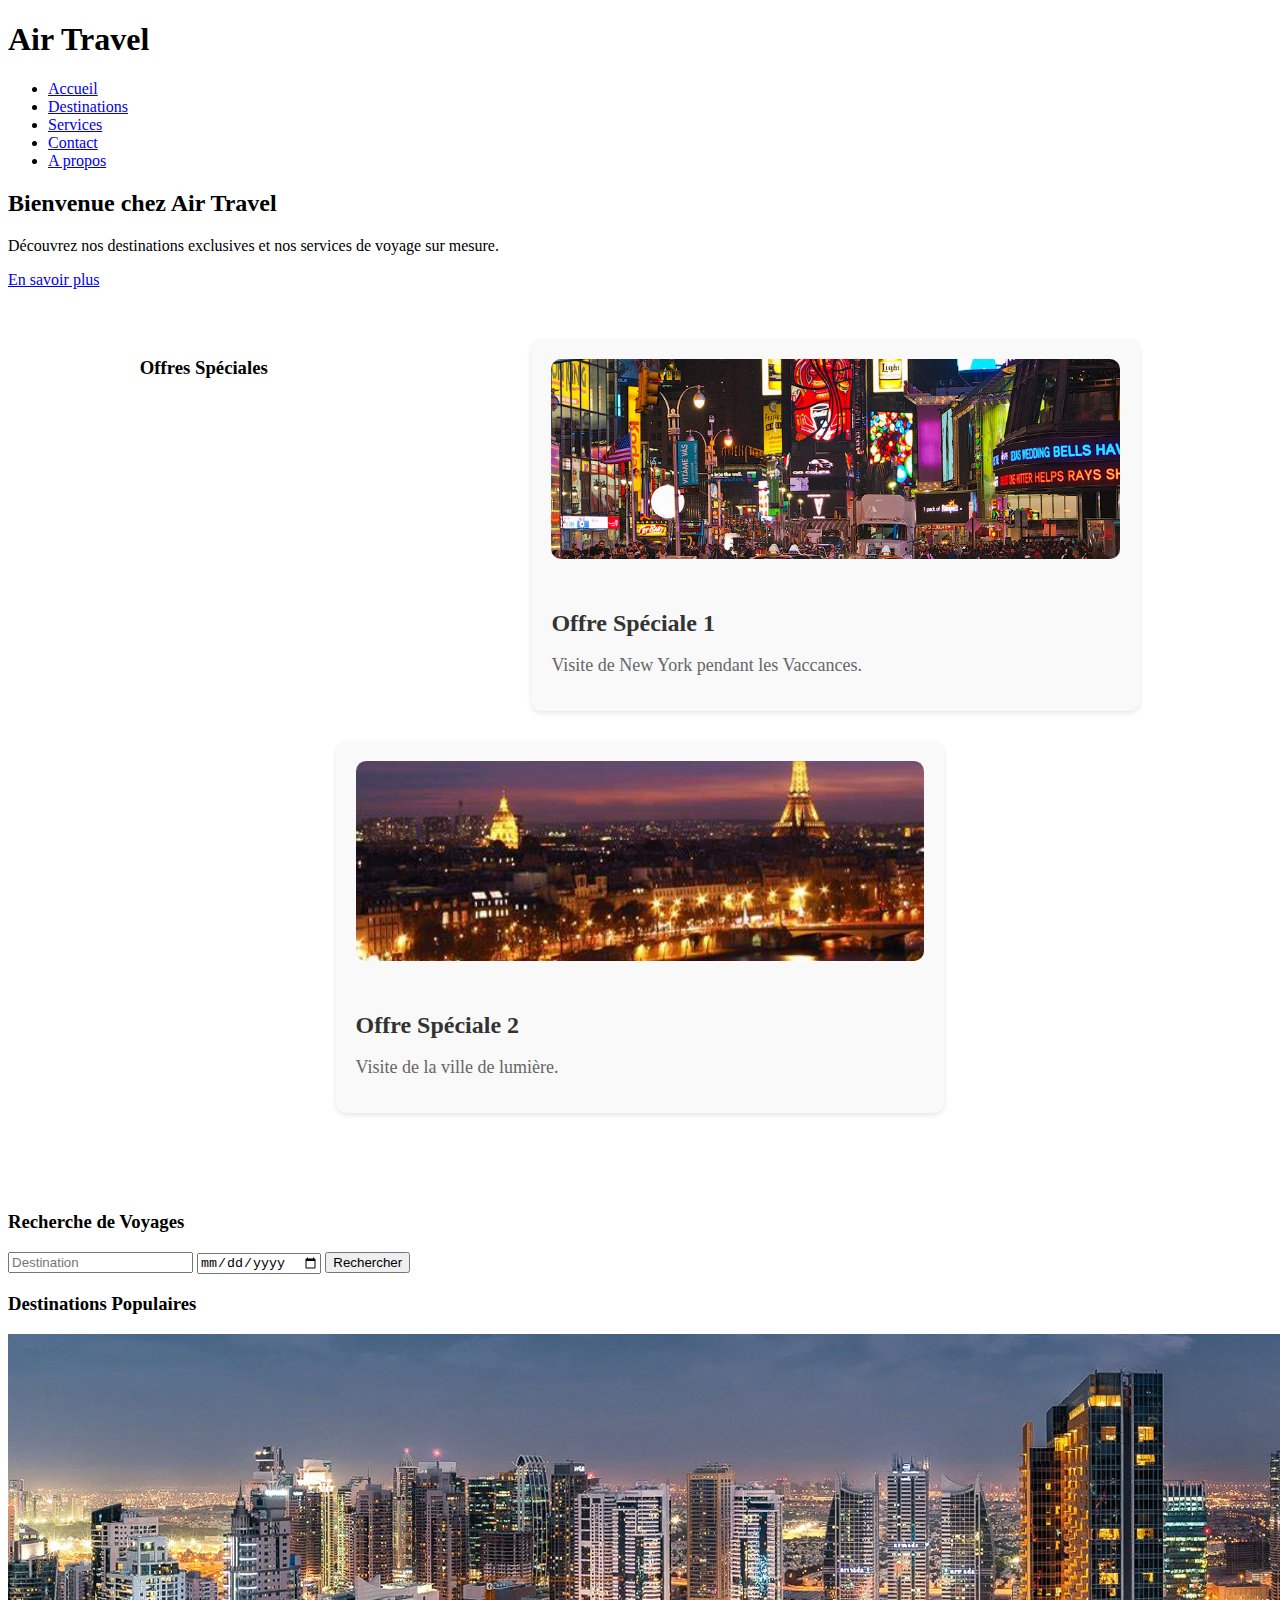
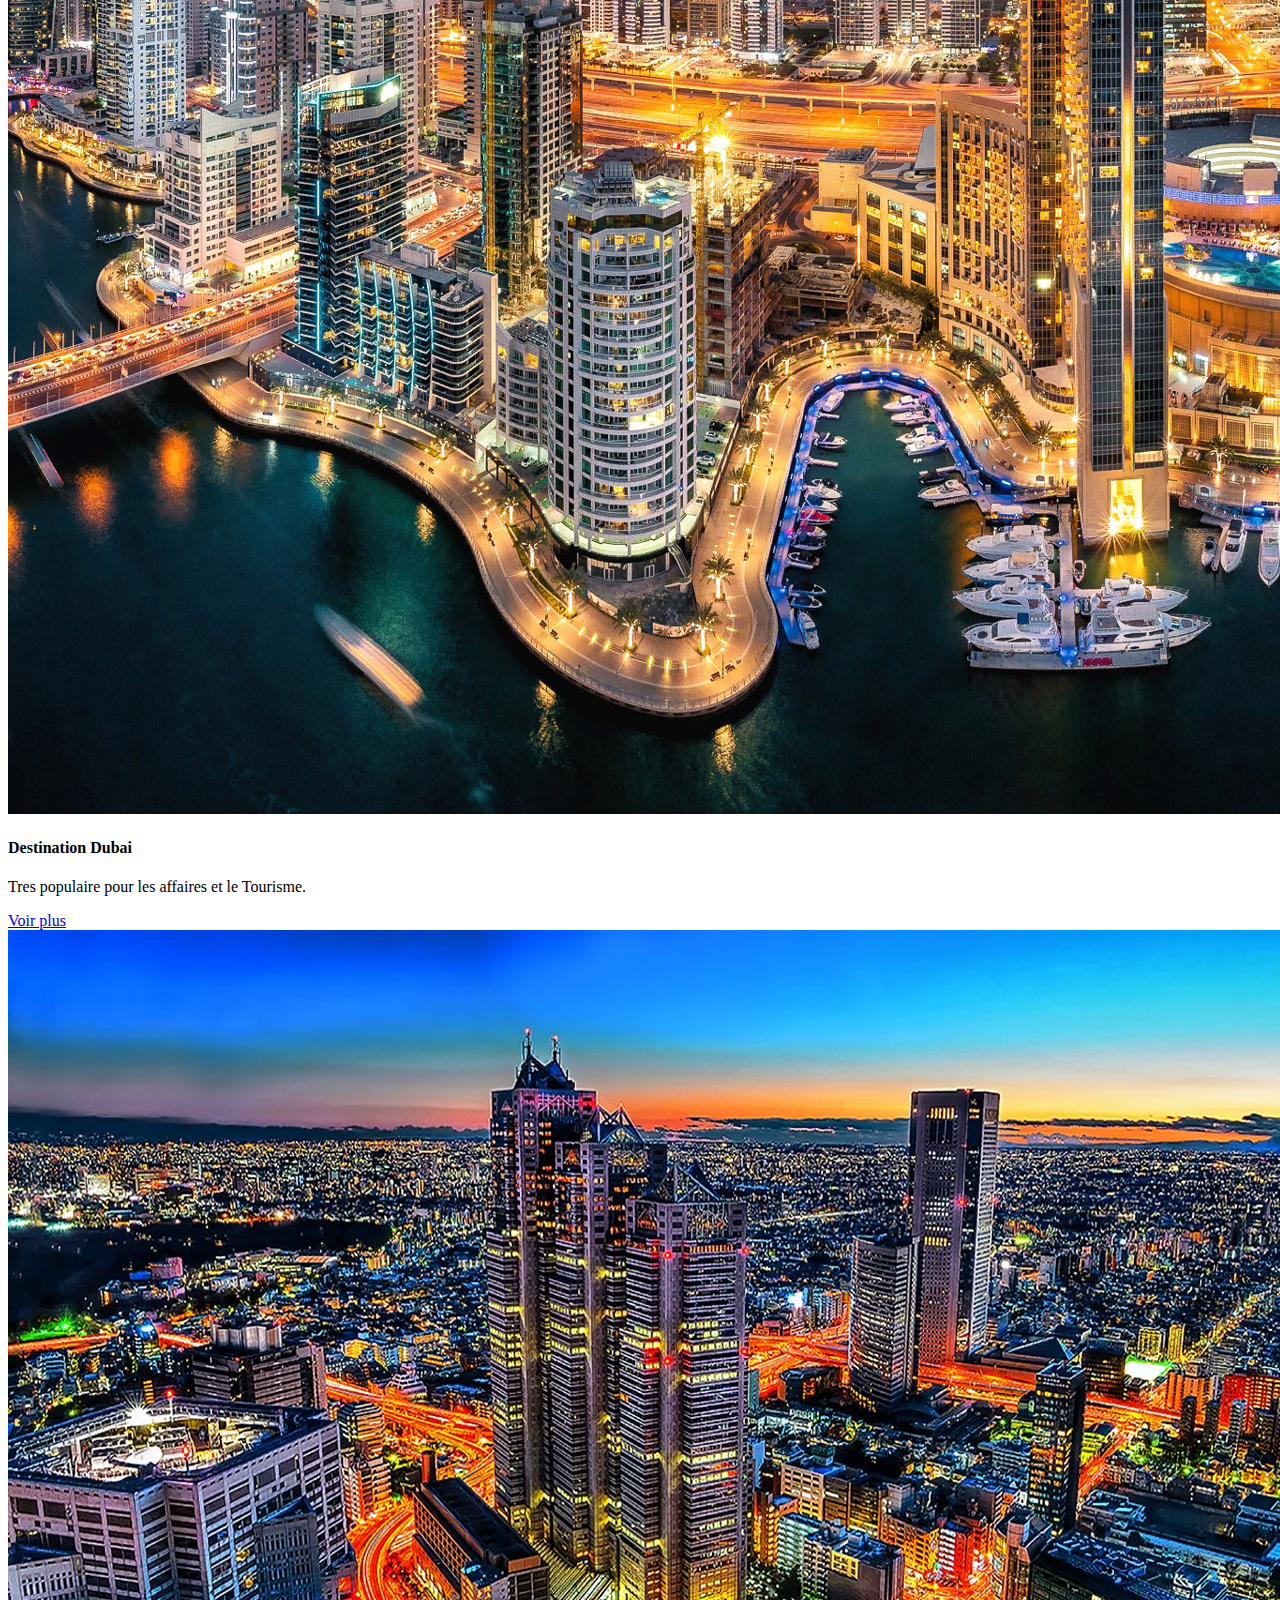
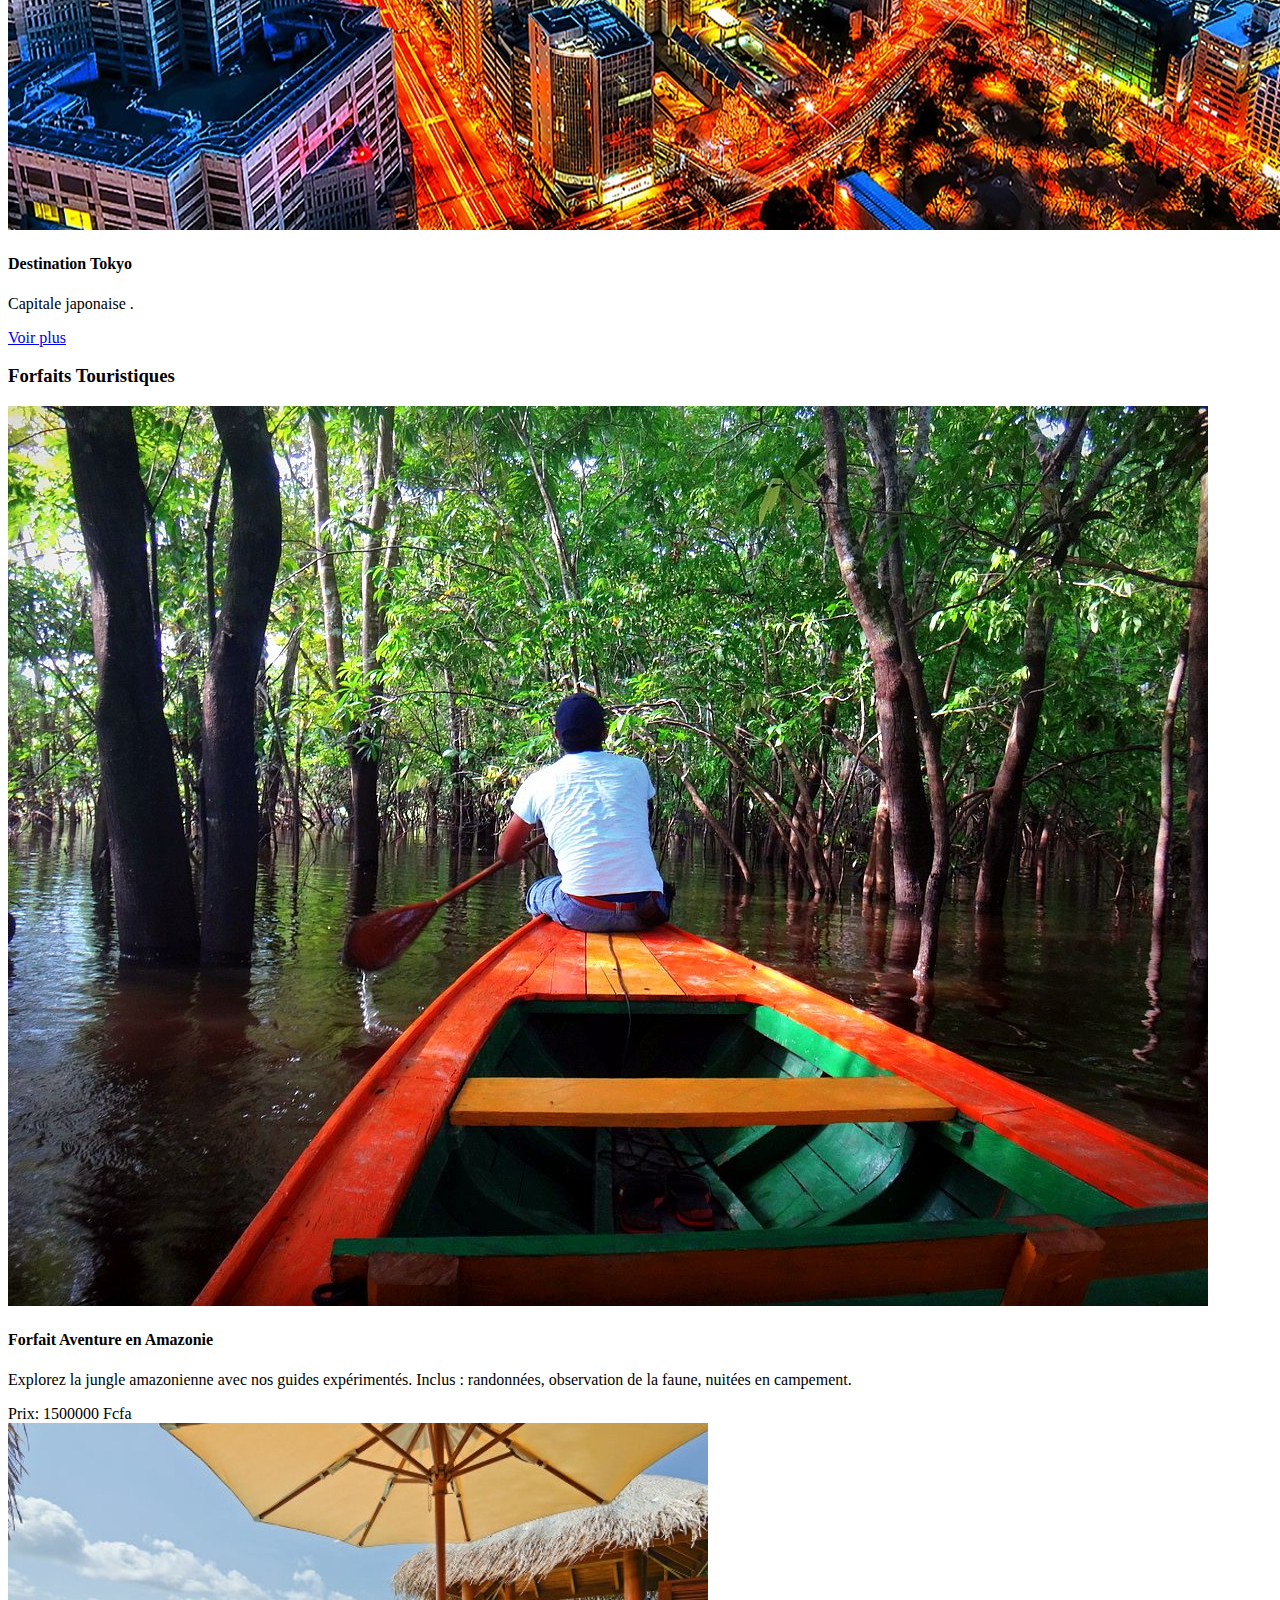
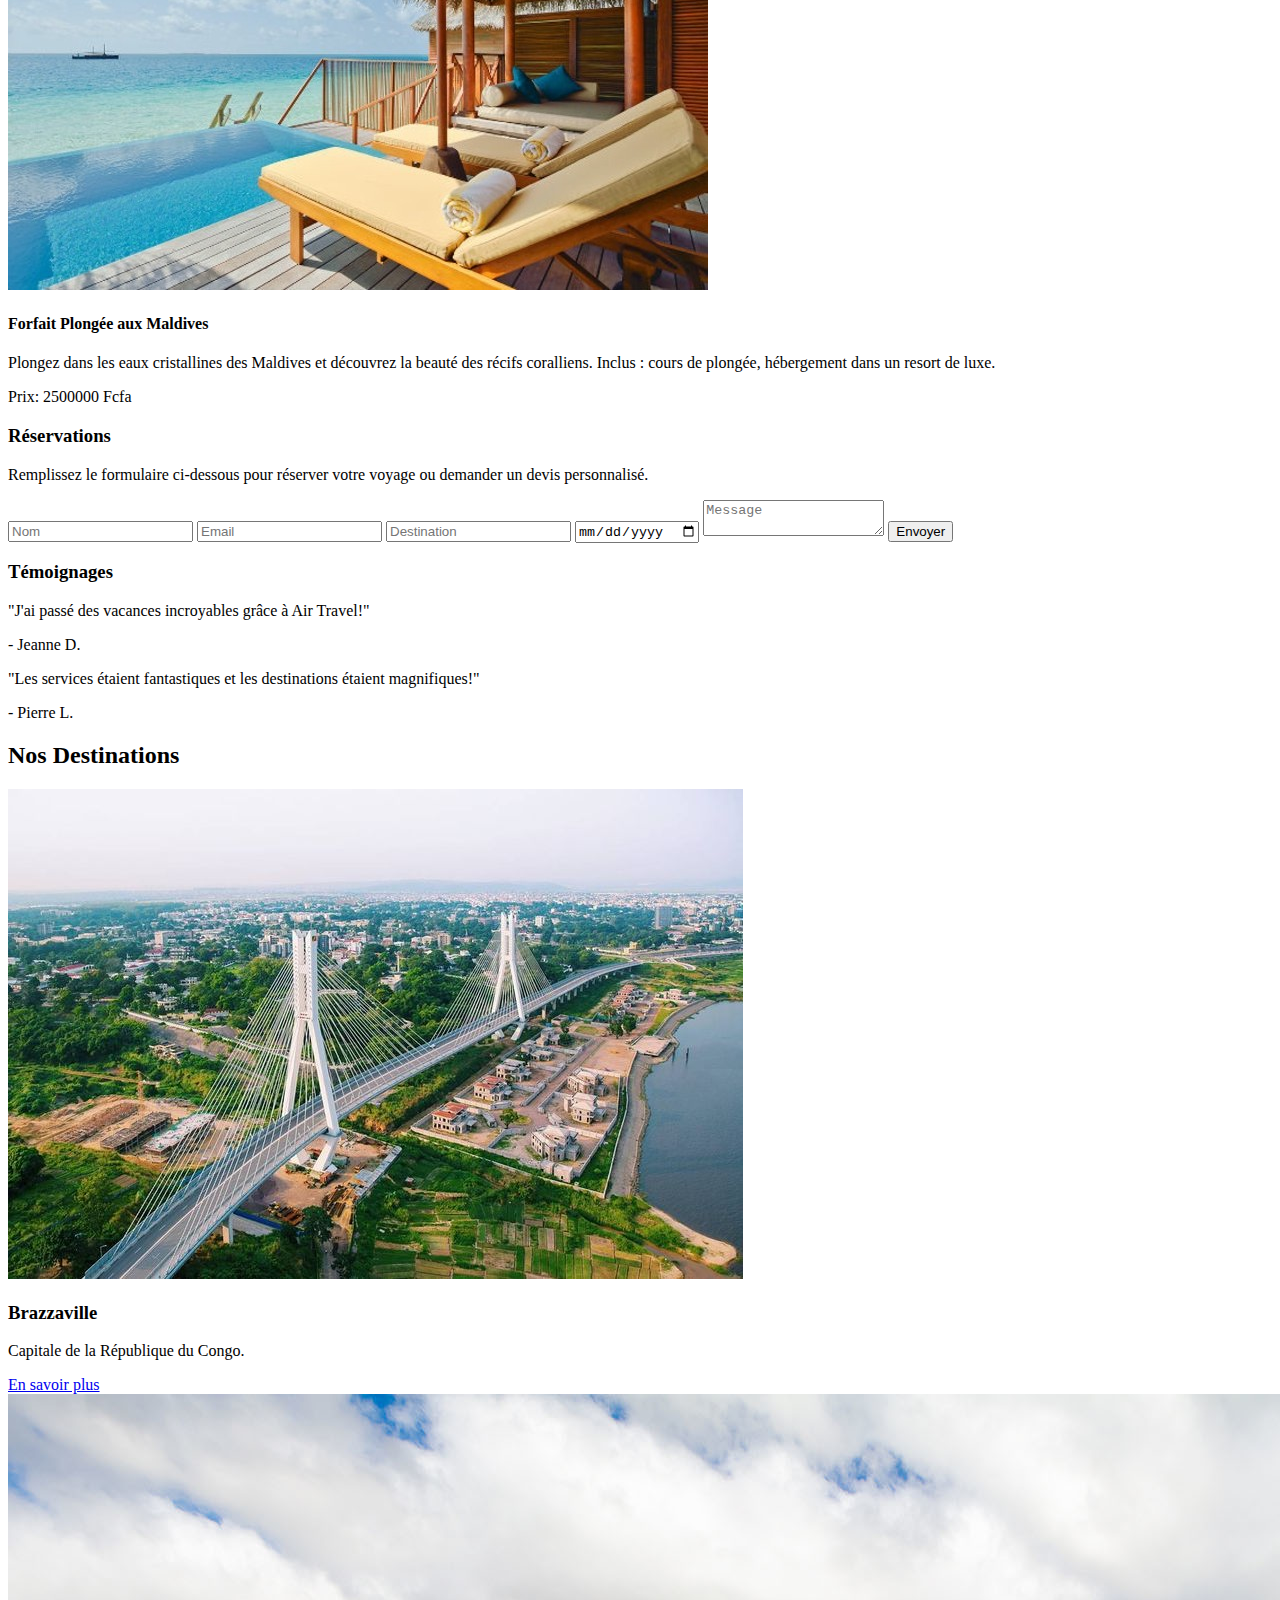
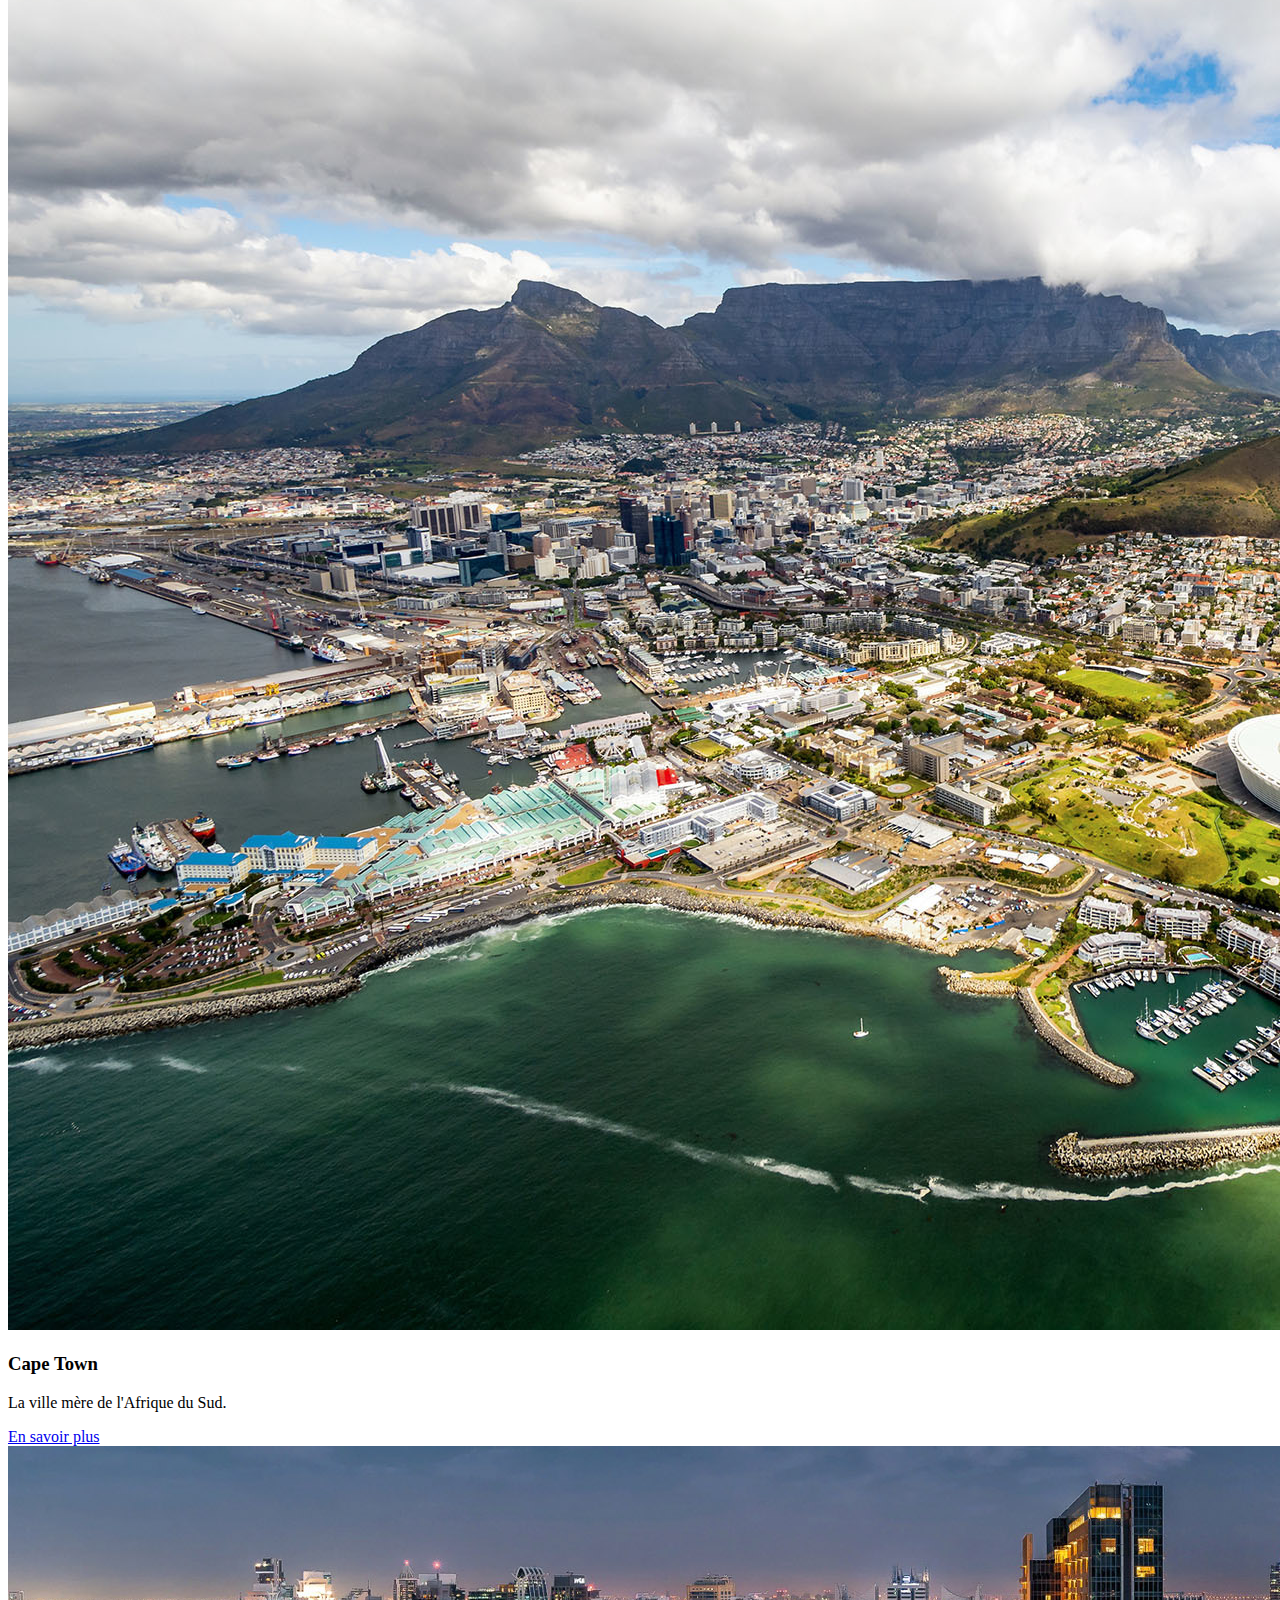
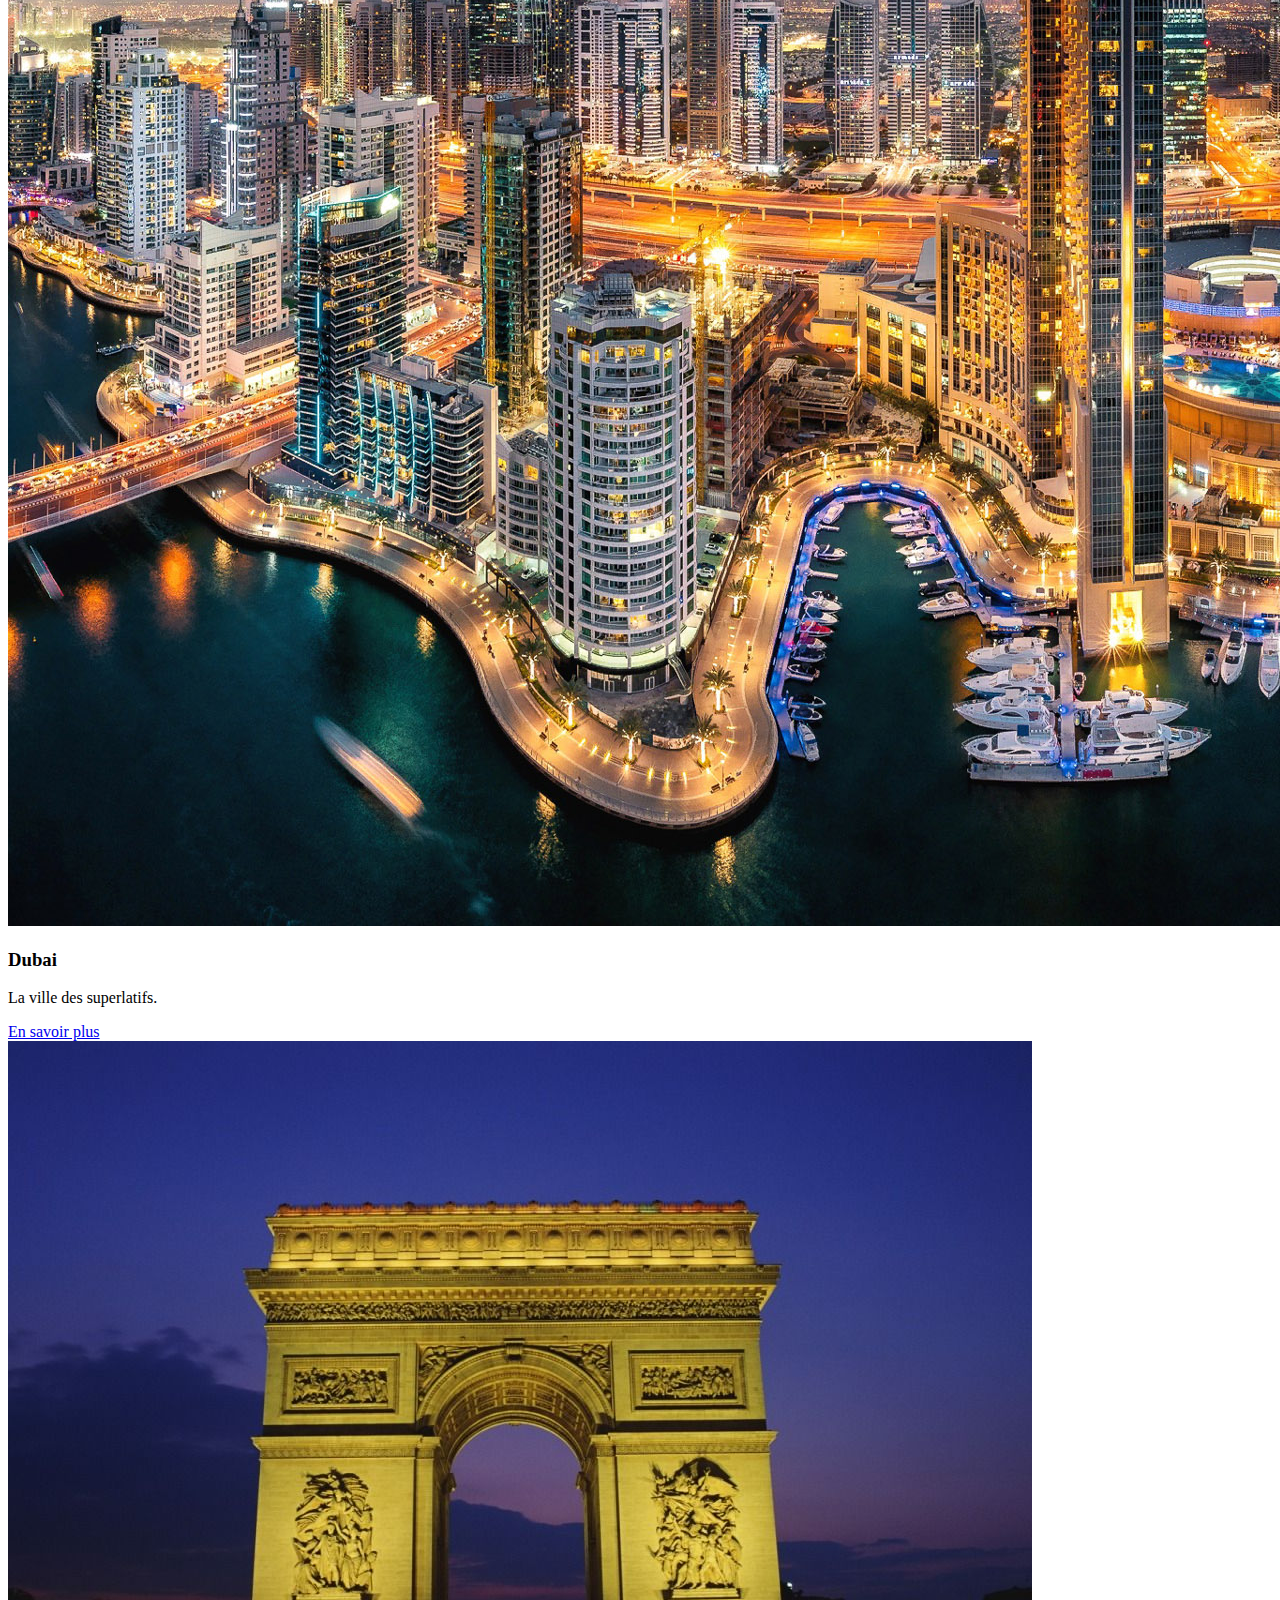
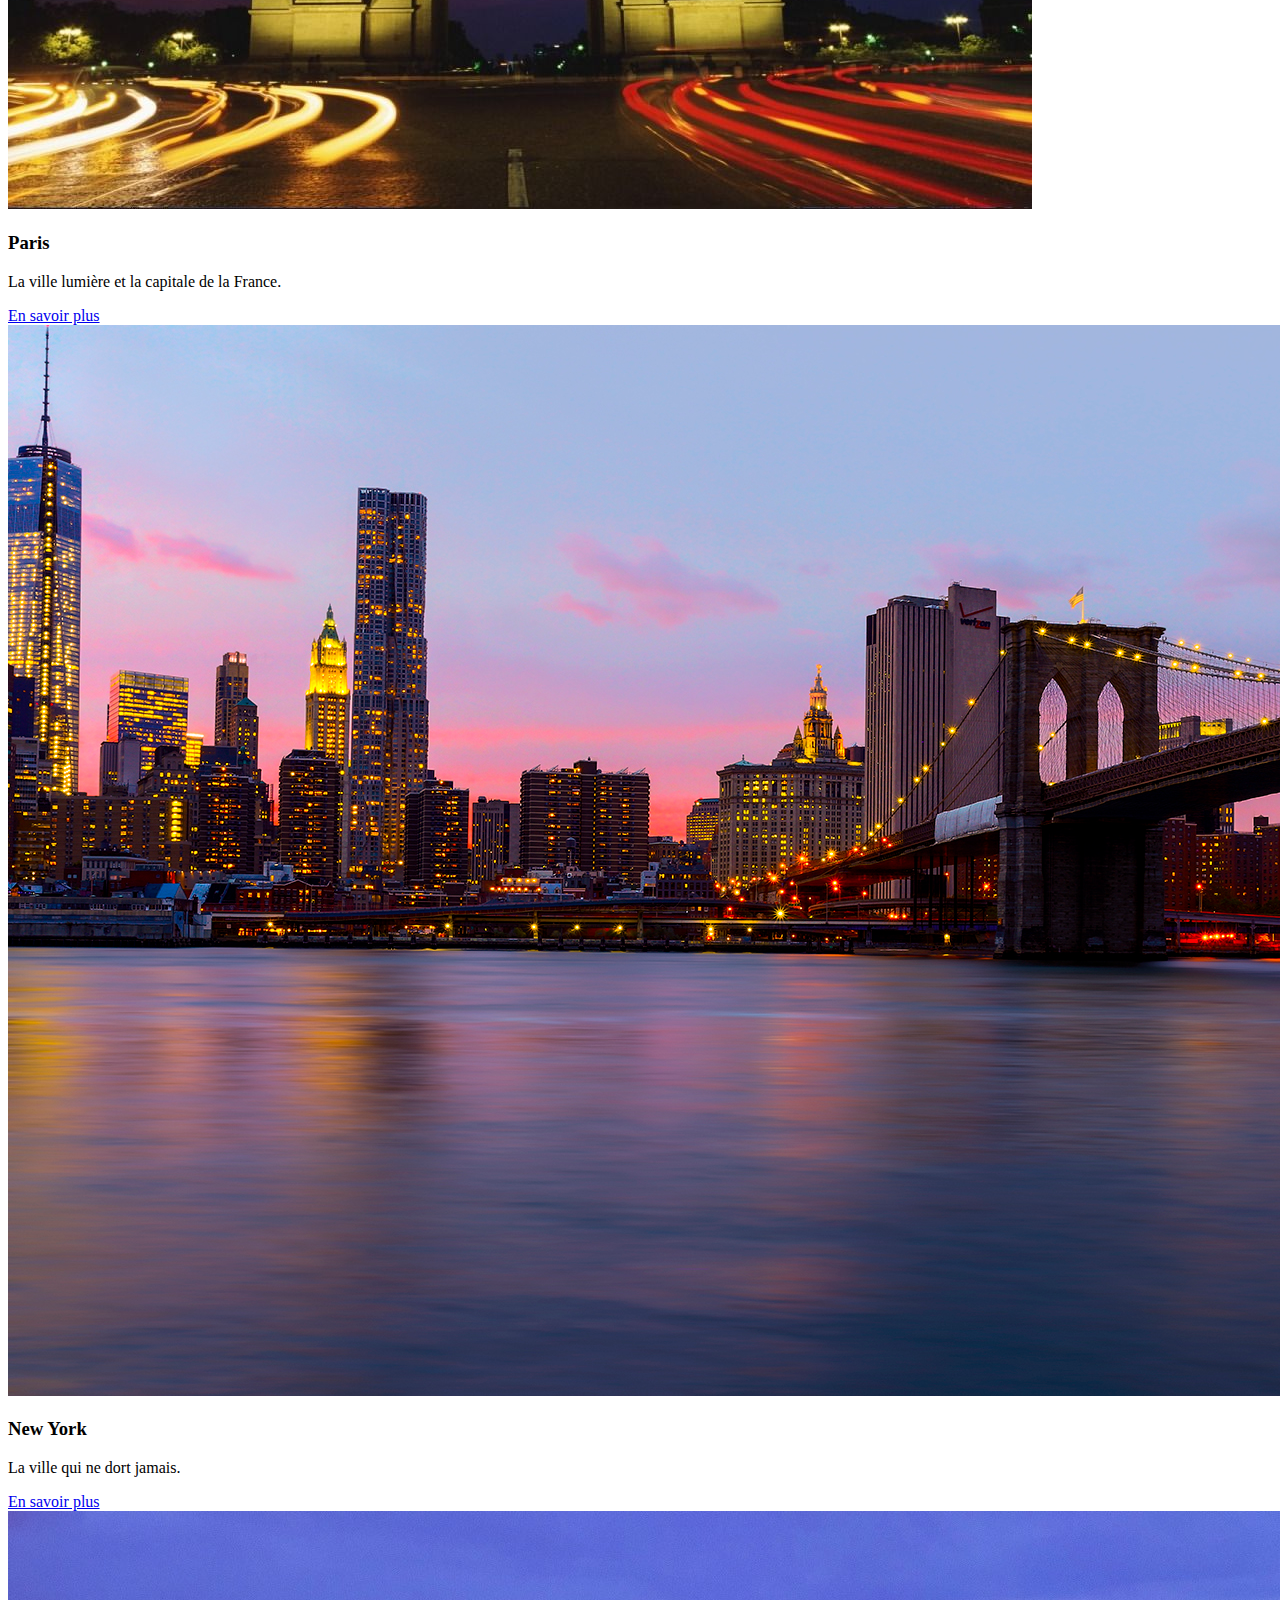
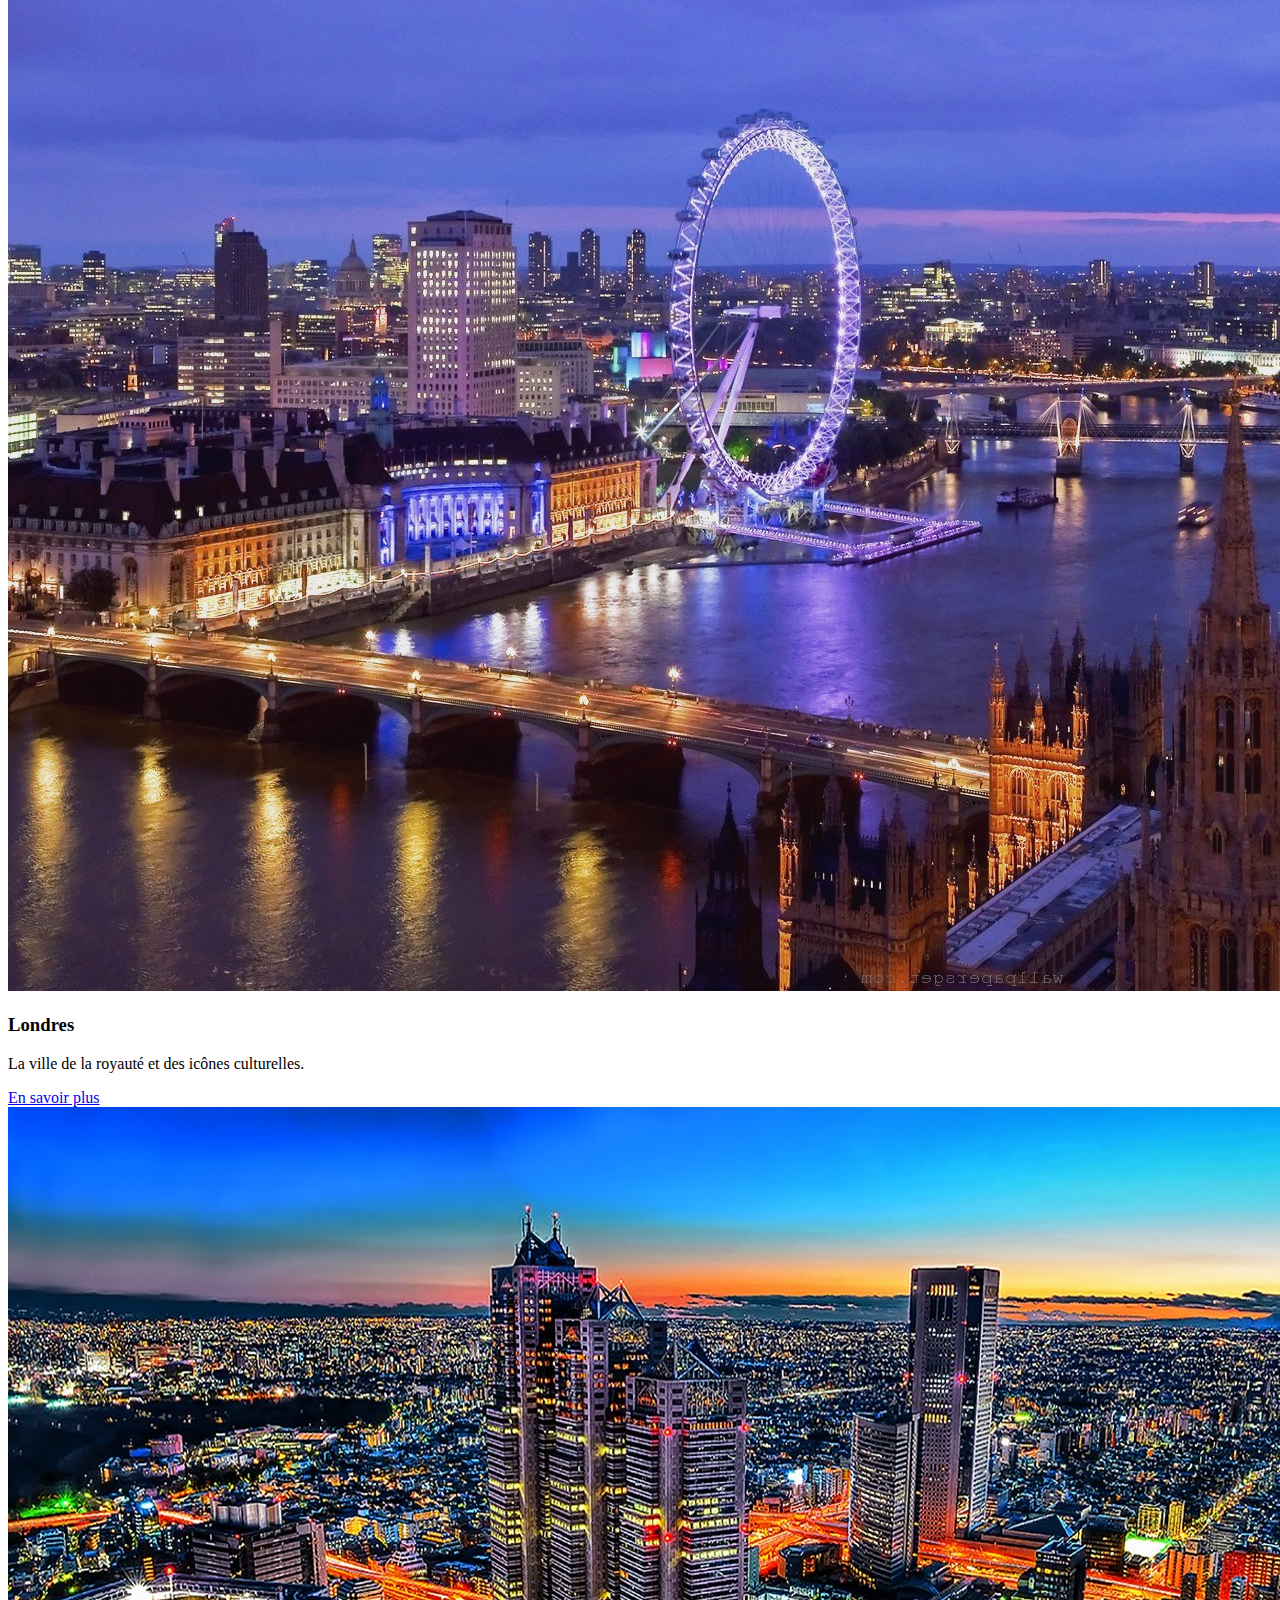
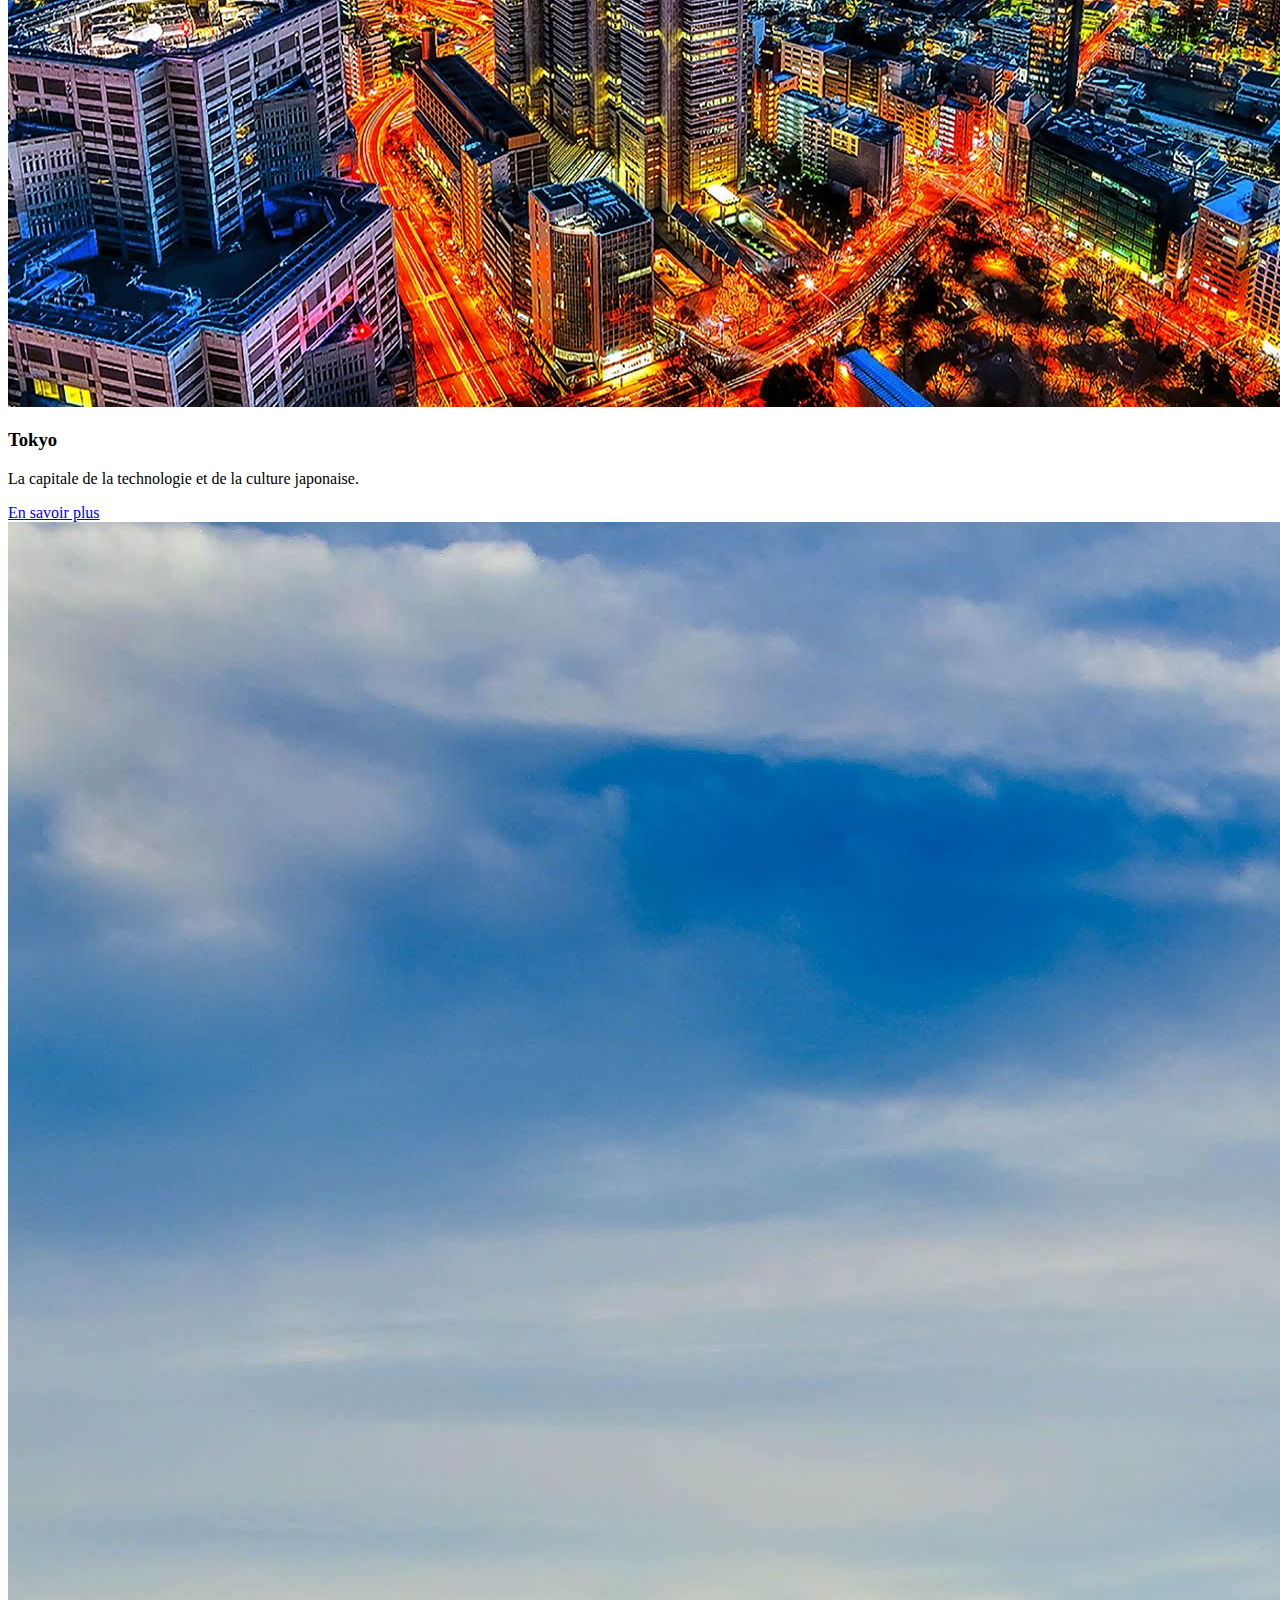
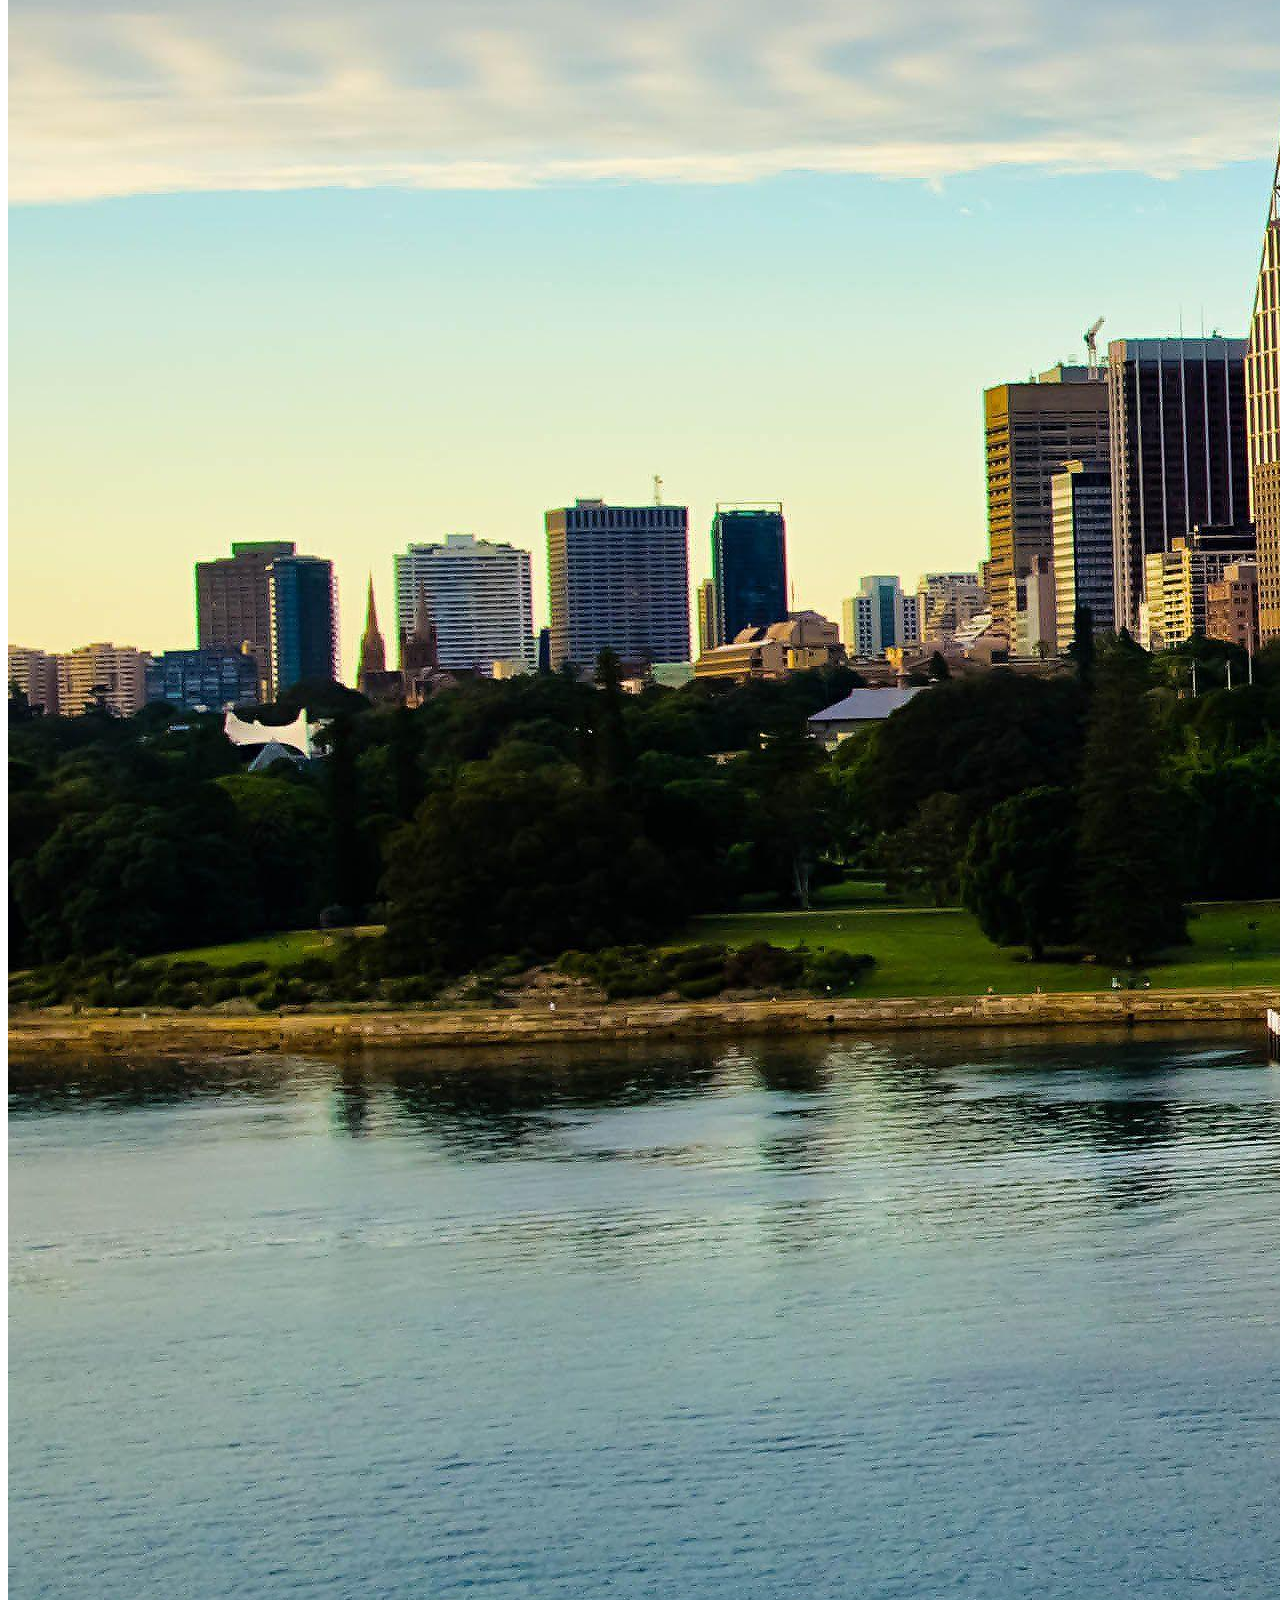
<file: projet site S/index.html>
<!DOCTYPE html>
<html lang="fr">
<head>
    <meta charset="UTF-8">
    <meta name="viewport" content="width=device-width, initial-scale=1.0">
    <title>Destinations - Air Travel</title>
    <link rel="stylesheet" href="styles.css">
</head>
<body>
    <header>
        <div class="container">
            <h1>Air Travel</h1>
            <nav>
                <ul>
                    <li><a href="../index.html">Accueil</a></li>
                    <li><a href="Destinations/destinations.html">Destinations</a></li>
                    <li><a href="Services/services.html">Services</a></li>
                    <li><a href="Contact/contact.html">Contact</a></li>
                    <li><a href="A propos/A propos.html">A propos</a></li>
                </ul>
                
            </nav>
            
        </div>
    </header>
    <section class="hero">
        <div class="container">
            <h2>Bienvenue chez Air Travel</h2>
            <p>Découvrez nos destinations exclusives et nos services de voyage sur mesure.</p>
            <a href="#" class="btn">En savoir plus</a>
        </div>
    </section>
    <section class="special-offers">
        <div class="container">
            <h3>Offres Spéciales</h3>
            <div class="offer">
                <img src="1.jpg" alt="Offre Spéciale 1">
                <h4>Offre Spéciale 1</h4>
                <p>Visite de New York pendant les Vaccances.</p>
            </div>
            <div class="offer">
                <img src="2.jpeg" alt="Offre Spéciale 2">
                <h4>Offre Spéciale 2</h4>
                <p>Visite de la ville de lumière.</p>
            </div>
        </div>
    </section>
    <section class="search">
        <div class="container">
            <h3>Recherche de Voyages</h3>
            <form action="#" method="GET">
                <input type="text" name="destination" placeholder="Destination">
                <input type="date" name="date" placeholder="Date">
                <button type="submit">Rechercher</button>
            </form>
        </div>
    </section>
    <section class="popular-destinations">
        <div class="container">
            <h3>Destinations Populaires</h3>
            <div class="destination">
                <img src="DestinationB.jpg" alt="Dubai">
                <h4>Destination Dubai</h4>
                <p>Tres populaire pour les affaires et le Tourisme.</p>
                <a href="#">Voir plus</a>
            </div>
            <div class="destination">
                <img src="tk.jpg" alt="Destination 2">
                <h4>Destination Tokyo</h4>
                <p>Capitale japonaise .</p>
                <a href="#">Voir plus</a>
            </div>
        </div>
    </section>
    <section class="forfaits-touristiques">
        <div class="container">
            <h3>Forfaits Touristiques</h3>
            <div class="forfait">
                <img src="A.jpg" alt="Forfait 1">
                <h4>Forfait Aventure en Amazonie</h4>
                <p>Explorez la jungle amazonienne avec nos guides expérimentés. Inclus : randonnées, observation de la faune, nuitées en campement.</p>
                <span class="prix">Prix: 1500000 Fcfa</span>
            </div>
            <div class="forfait">
                <img src="M.jpg" alt="Forfait 2">
                <h4>Forfait Plongée aux Maldives</h4>
                <p>Plongez dans les eaux cristallines des Maldives et découvrez la beauté des récifs coralliens. Inclus : cours de plongée, hébergement dans un resort de luxe.</p>
                <span class="prix">Prix: 2500000 Fcfa</span>
            </div>
            <!-- Ajoutez d'autres forfaits touristiques ici -->
        </div>
    </section>
    <section class="reservations">
        <div class="container">
            <h3>Réservations</h3>
            <p>Remplissez le formulaire ci-dessous pour réserver votre voyage ou demander un devis personnalisé.</p>
            <form action="#" method="POST">
                <input type="text" name="nom" placeholder="Nom">
                <input type="email" name="email" placeholder="Email">
                <input type="text" name="destination" placeholder="Destination">
                <input type="date" name="date" placeholder="Date">
                <textarea name="message" placeholder="Message"></textarea>
                <button type="submit">Envoyer</button>
            </form>
        </div>
    </section>
    <section class="testimonials">
        <div class="container">
            <h3>Témoignages</h3>
            <div class="testimonial">
                <p>"J'ai passé des vacances incroyables grâce à Air Travel!"</p>
                <span>- Jeanne D.</span>
            </div>
            <div class="testimonial">
                <p>"Les services étaient fantastiques et les destinations étaient magnifiques!"</p>
                <span>- Pierre L.</span>
            </div>
        </div>
    </section>
    <section class="destinations">
        <div class="container">
            <h2>Nos Destinations</h2>
            <div class="destination">
                <img src="bz.jpg" alt="Brazzaville">
                <h3>Brazzaville</h3>
                <p>Capitale de la République du Congo.</p>
                <a href="#" class="btn">En savoir plus</a>
            </div>
            <div class="destination">
                <img src="cp.jpg" alt="Cape Town">
                <h3>Cape Town</h3>
                <p>La ville mère de l'Afrique du Sud.</p>
                <a href="#" class="btn">En savoir plus</a>
            </div>
            <div class="destination">
                <img src="db.jpg" alt="Dubai">
                <h3>Dubai</h3>
                <p>La ville des superlatifs.</p>
                <a href="#" class="btn">En savoir plus</a>
            </div>
            <div class="destination">
                <img src="PR.jpg"
                alt="Paris">
                <h3>Paris</h3>
                <p>La ville lumière et la capitale de la France.</p>
                <a href="#" class="btn">En savoir plus</a>
            </div>
            <div class="destination">
                <img src="NY.jpg" alt="New York">
                <h3>New York</h3>
                <p>La ville qui ne dort jamais.</p>
                <a href="#" class="btn">En savoir plus</a>
            </div>
            <div class="destination">
                <img src="ld.jpg" alt="London">
                <h3>Londres</h3>
                <p>La ville de la royauté et des icônes culturelles.</p>
                <a href="#" class="btn">En savoir plus</a>
            </div>
            <div class="destination">
                <img src="tk.jpg" alt="Tokyo">
                <h3>Tokyo</h3>
                <p>La capitale de la technologie et de la culture japonaise.</p>
                <a href="#" class="btn">En savoir plus</a>
            </div>
            <div class="destination">
                <img src="sy.jpg" alt="Sydney">
                <h3>Sydney</h3>
                <p>La ville emblématique d'Australie avec son opéra et ses plages.</p>
                <a href="#" class="btn">En savoir plus</a>
            </div>
            <!-- Ajoutez d'autres destinations ici -->
        </div>
    </section>
    <footer>
        <div class="container">
            <p>&copy; 2024 Air Travel. Tous droits réservés.</p>
        </div>
    </footer>
</body>
</html>
</file>
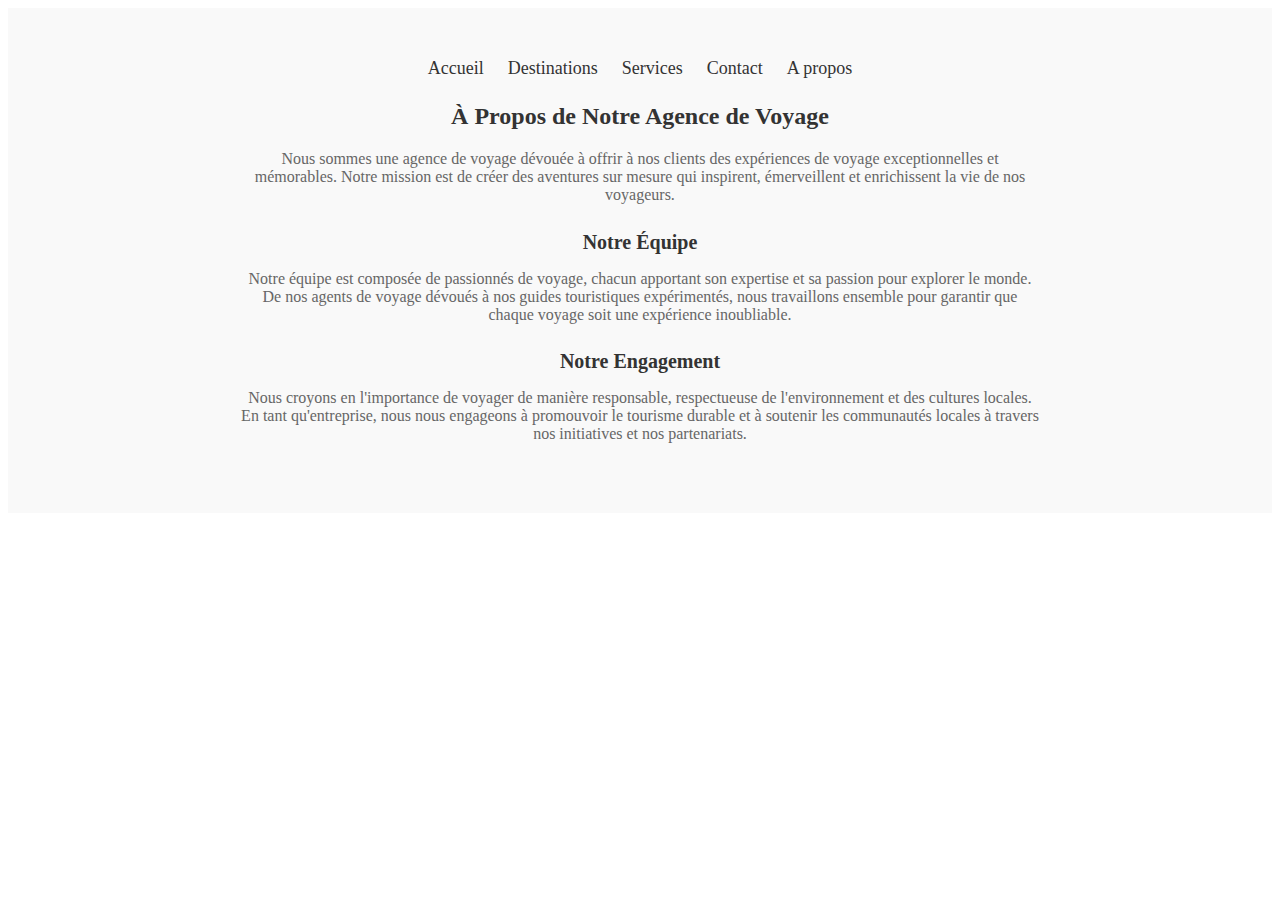
<file: projet site S/A propos/A propos.html>
<!DOCTYPE html>
<html lang="fr">
<head>
    <meta charset="UTF-8">
    <meta name="viewport" content="width=device-width, initial-scale=1.0">
    <title>Destinations - Air Travel</title>
    <link rel="stylesheet" href="styles.css">
</head>
<section class="about">
    <div class="container">
        <nav>
            <ul>
                <li><a href="../index.html">Accueil</a></li>
                <li><a href="../Destinations/destinations.html">Destinations</a></li>
                <li><a href="../Services/services.html">Services</a></li>
                <li><a href="../Contact/contact.html">Contact</a></li>
                <li><a href="A propos.html">A propos</a></li>
            </ul>
            
                     
        </nav>
        
        <h3>À Propos de Notre Agence de Voyage</h3>
        <p>Nous sommes une agence de voyage dévouée à offrir à nos clients des expériences de voyage exceptionnelles et mémorables. Notre mission est de créer des aventures sur mesure qui inspirent, émerveillent et enrichissent la vie de nos voyageurs.</p>
        <h4>Notre Équipe</h4>
        <p>Notre équipe est composée de passionnés de voyage, chacun apportant son expertise et sa passion pour explorer le monde. De nos agents de voyage dévoués à nos guides touristiques expérimentés, nous travaillons ensemble pour garantir que chaque voyage soit une expérience inoubliable.</p>
        <h4>Notre Engagement</h4>
        <p>Nous croyons en l'importance de voyager de manière responsable, respectueuse de l'environnement et des cultures locales. En tant qu'entreprise, nous nous engageons à promouvoir le tourisme durable et à soutenir les communautés locales à travers nos initiatives et nos partenariats.</p>
    </div>
</section>
</file>
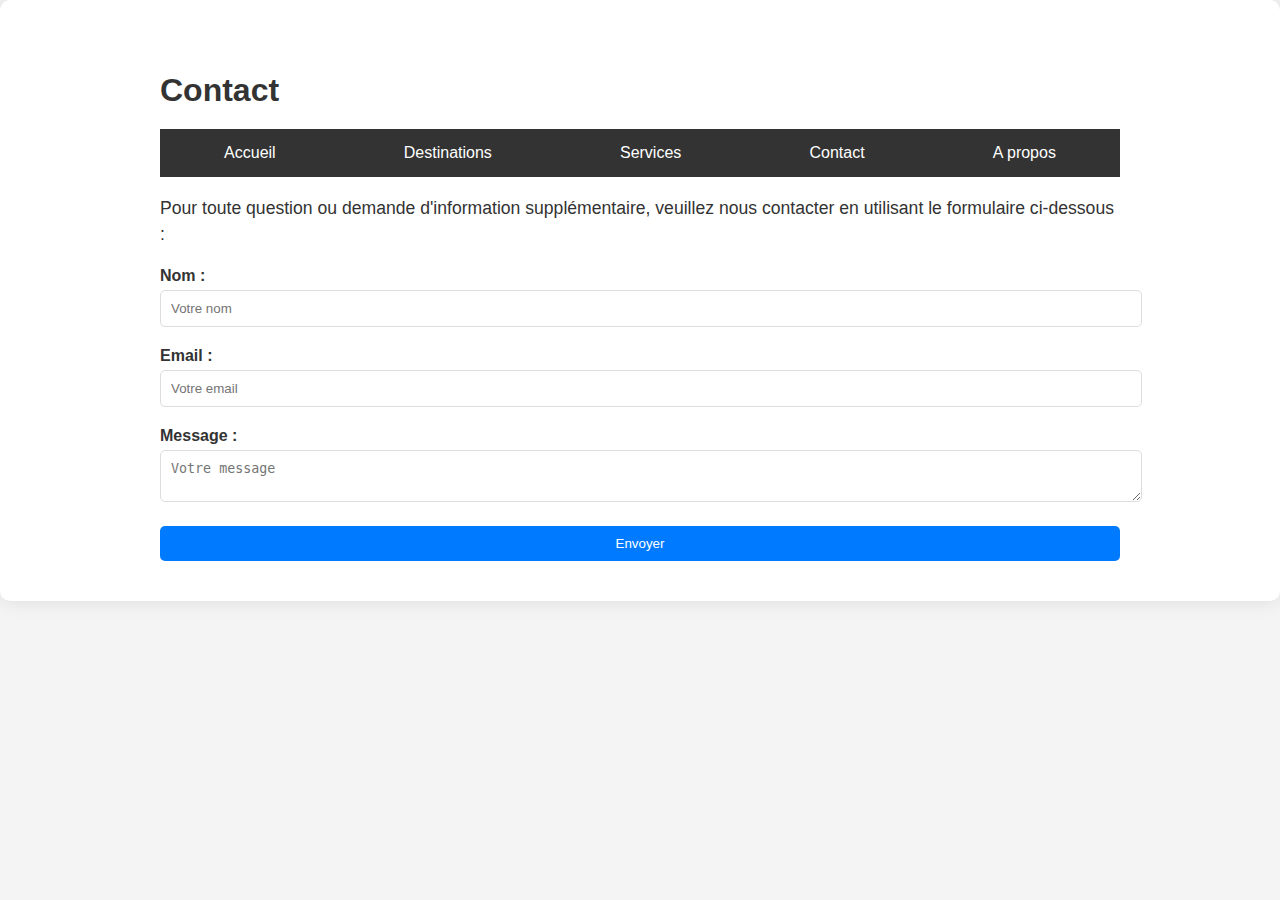
<file: projet site S/Contact/contact.html>
<!DOCTYPE html>
<html lang="fr">
<head>
    <meta charset="UTF-8">
    <meta name="viewport" content="width=device-width, initial-scale=1.0">
    <title>Destinations - Air Travel</title>
    <link rel="stylesheet" href="styles.css">
</head>
<section class="contact">
    <div class="container">
        <h3>Contact</h3>
        <nav>
            <ul>
                <li><a href="../index.html">Accueil</a></li>
                <li><a href="../Destinations/destinations.html">Destinations</a></li>
                <li><a href="../Services/services.html">Services</a></li>
                <li><a href="contact.html">Contact</a></li>
                <li><a href="../A propos/A propos.html">A propos</a></li>
            </ul>
            
            
                
        </nav>
        
        <p>Pour toute question ou demande d'information supplémentaire, veuillez nous contacter en utilisant le formulaire ci-dessous :</p>
        <form action="#" method="POST">
            <div class="form-group">
                <label for="name">Nom :</label>
                <input type="text" id="name" name="name" placeholder="Votre nom" required>
            </div>
            <div class="form-group">
                <label for="email">Email :</label>
                <input type="email" id="email" name="email" placeholder="Votre email" required>
            </div>
            <div class="form-group">
                <label for="message">Message :</label>
                <textarea id="message" name="message" placeholder="Votre message" required></textarea>
            </div>
            <button type="submit">Envoyer</button>
        </form>
    </div>
</section>
</file>
<file: projet site S/styles.css>
/* Styles pour la section "Offres Spéciales" */
.special-offers {
    background-color: #fff;
    padding: 50px 0;
}

.special-offers .container {
    display: flex;
    justify-content: space-around;
    flex-wrap: wrap;
}

.special-offers .offer {
    width: 45%;
    margin-bottom: 30px;
    padding: 20px;
    background-color: #f9f9f9;
    border-radius: 10px;
    box-shadow: 0 2px 5px rgba(0, 0, 0, 0.1);
    transition: transform 0.3s ease;
}

.special-offers .offer img {
    width: 100%; /* Ajuste la largeur de l'image au conteneur */
    height: 200px; /* Fixe une hauteur pour chaque image */
    border-radius: 10px; /* Ajoute des coins arrondis */
    object-fit: cover; /* Redimensionne l'image pour remplir le cadre tout en préservant ses proportions */
    margin-bottom: 15px;
}

.special-offers .offer:hover {
    transform: translateY(-5px);
}

.special-offers h3 {
    text-align: center;
    margin-bottom: 30px;
}

.special-offers h4 {
    font-size: 24px;
    color: #333;
    margin-bottom: 10px;
}

.special-offers p {
    font-size: 18px;
    color: #666;
    margin-bottom: 15px;
}
</file>
<file: projet site S/A propos/styles.css>
/* Styles pour la section À Propos */
.about {
    background-color: #f9f9f9; /* Couleur de fond */
    padding: 50px 0; /* Espacement intérieur */
    text-align: center; /* Centrer le contenu */
}

.about .container {
    max-width: 800px; /* Largeur maximale du contenu */
    margin: 0 auto; /* Centrer horizontalement */
}

.about h3 {
    font-size: 24px; /* Taille de la police du titre */
    color: #333; /* Couleur du texte */
    margin-bottom: 20px; /* Marge inférieure */
}

.about p {
    font-size: 16px; /* Taille de la police du paragraphe */
    color: #666; /* Couleur du texte */
    margin-bottom: 20px; /* Marge inférieure */
}

.about h4 {
    font-size: 20px; /* Taille de la police du sous-titre */
    color: #333; /* Couleur du texte */
    margin-bottom: 10px; /* Marge inférieure */
}
/* Styles pour la navigation principale */
nav ul {
    list-style-type: none;
    margin: 0;
    padding: 0;
    text-align: center; /* Centrer les éléments de la liste */
}

nav ul li {
    display: inline;
    margin: 0 10px; /* Marge entre les éléments de la liste */
}

nav ul li a {
    text-decoration: none;
    color: #333; /* Couleur du texte */
    font-size: 18px; /* Taille de la police */
    transition: color 0.3s ease; /* Animation de transition */
}

nav ul li a:hover {
    color: #000080; /* Couleur du texte au survol */
    font-weight: bold; /* Texte en gras au survol */
}
</file>
<file: projet site S/Contact/styles.css>
/* Styles généraux */
body {
    font-family: 'Arial', sans-serif;
    margin: 0;
    padding: 0;
    background: #f4f4f4;
    color: #333;
}

.container {
    max-width: 960px;
    margin: 0 auto;
    padding: 20px;
}

/* Styles pour la navigation */
nav ul {
    list-style: none;
    padding: 0;
    display: flex;
    justify-content: space-around;
    background: #333;
    color: #fff;
    padding: 15px 0;
}

nav ul li a {
    color: #fff;
    text-decoration: none;
}

/* Styles pour la section de contact */
.contact {
    background: #fff;
    box-shadow: 0px 0px 20px 0px rgba(0,0,0,0.1);
    border-radius: 10px;
    padding: 20px;
}

.contact h3 {
    font-size: 2em;
    color: #333;
    margin-bottom: 20px;
}

.contact p {
    font-size: 1.1em;
    line-height: 1.5;
    margin-bottom: 20px;
}

.contact .form-group {
    margin-bottom: 20px;
}

.contact label {
    font-weight: bold;
    margin-bottom: 5px;
    display: block;
}

.contact input[type="text"],
.contact input[type="email"],
.contact textarea {
    width: 100%;
    padding: 10px;
    border: 1px solid #ddd;
    border-radius: 5px;
}

.contact button[type="submit"] {
    display: block;
    width: 100%;
    padding: 10px;
    background: #007bff;
    color: #fff;
    border: none;
    border-radius: 5px;
    cursor: pointer;
    transition: background 0.3s ease;
}

.contact button[type="submit"]:hover {
    background: #0056b3;
}
</file>
